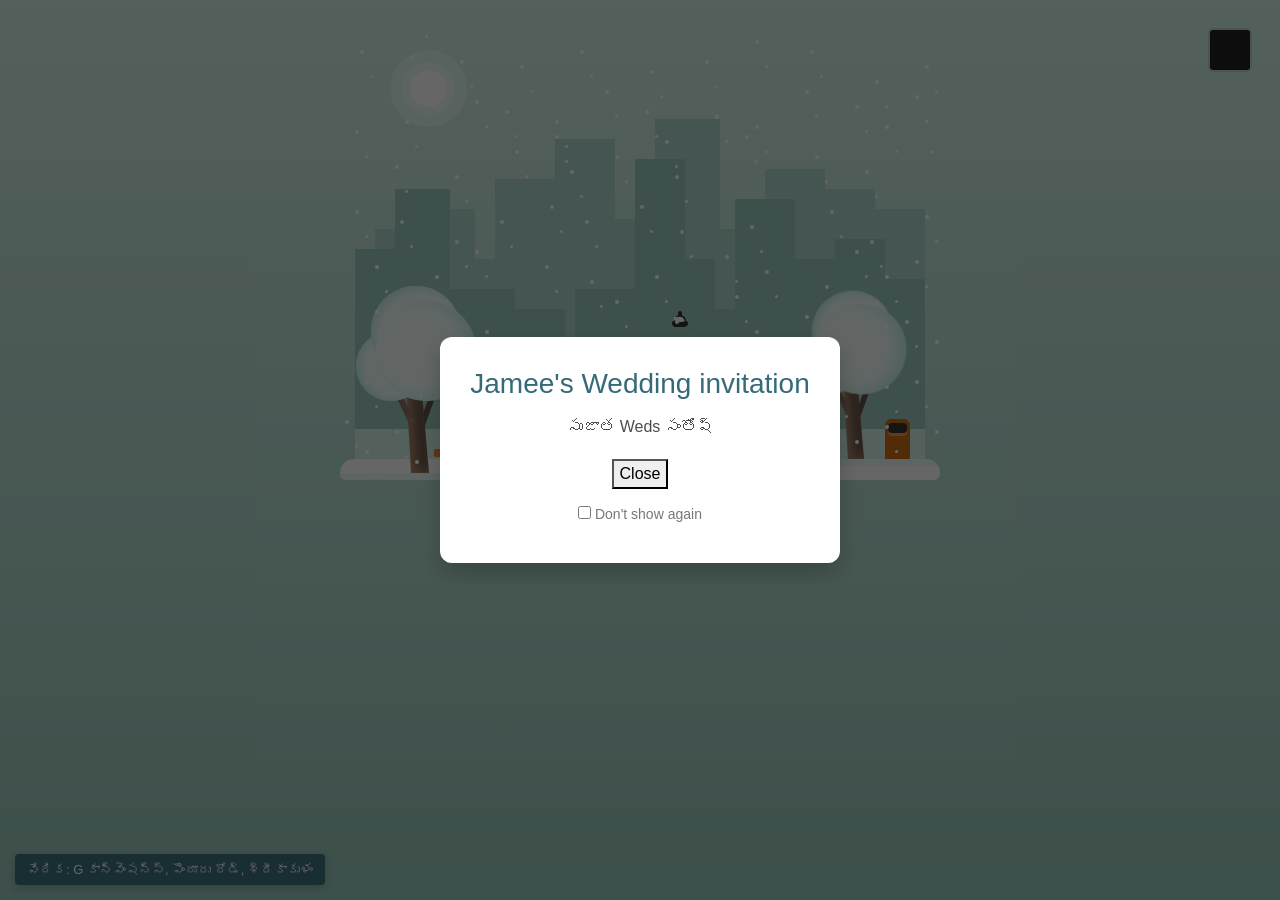
<file: index.html>
<!DOCTYPE html>
<html lang="en">
  <head>
    <meta charset="UTF-8">
    <title>జామి వారి పెండ్లి పిలుపు</title>
    <link rel="stylesheet" href="https://cdnjs.cloudflare.com/ajax/libs/twitter-bootstrap/4.1.3/css/bootstrap.min.css">
    <link rel="stylesheet" href="./style.css">
  </head>
    
  <body>

    <div id="welcome-popup" class="popup-overlay">
      <div class="popup-box">
        <h3>Jamee's Wedding invitation </h3>
        <p> సుజాత Weds సంతోష్</p>
        
        <button id="closeBtn">Close</button>
        <div class="checkbox-container">
          <input type="checkbox" id="dont-show-again">
          <label for="dont-show-again">Don't show again</label>
        </div>
      </div>
    </div>

    <div class="background-linear"></div>

    <div class="wrapper">
      <div class="winter-wrapper">
        <div class="snow-wrapper big">
          <div class="snow-wrap">
            <span></span><span></span><span></span><span></span><span></span><span></span><span></span><span></span><span></span><span></span>
            <span></span><span></span><span></span><span></span><span></span><span></span><span></span><span></span><span></span><span></span>
            <span></span><span></span><span></span><span></span><span></span><span></span><span></span><span></span><span></span><span></span>
            <span></span><span></span><span></span><span></span><span></span><span></span><span></span><span></span><span></span><span></span>
            <span></span><span></span><span></span><span></span><span></span><span></span><span></span><span></span><span></span><span></span>
            <span></span><span></span><span></span><span></span><span></span><span></span><span></span><span></span><span></span><span></span>
            <span></span><span></span><span></span><span></span><span></span><span></span><span></span><span></span><span></span><span></span>
            <span></span><span></span><span></span><span></span><span></span><span></span><span></span><span></span><span></span><span></span>
            <span></span><span></span><span></span><span></span><span></span><span></span><span></span><span></span><span></span><span></span>
            <span></span><span></span><span></span><span></span><span></span><span></span><span></span><span></span>
          </div>
          <div class="snow-wrap snd">
            <span></span><span></span><span></span><span></span><span></span><span></span><span></span><span></span><span></span><span></span>
            <span></span><span></span><span></span><span></span><span></span><span></span><span></span><span></span><span></span><span></span>
            <span></span><span></span><span></span><span></span><span></span><span></span><span></span><span></span><span></span><span></span>
            <span></span><span></span><span></span><span></span><span></span><span></span><span></span><span></span><span></span><span></span>
            <span></span><span></span><span></span><span></span><span></span><span></span><span></span><span></span><span></span><span></span>
            <span></span><span></span><span></span><span></span><span></span><span></span><span></span><span></span><span></span><span></span>
            <span></span><span></span><span></span><span></span><span></span><span></span><span></span><span></span><span></span><span></span>
            <span></span><span></span><span></span><span></span><span></span><span></span><span></span><span></span><span></span><span></span>
            <span></span><span></span><span></span><span></span><span></span><span></span><span></span><span></span><span></span><span></span>
            <span></span><span></span><span></span><span></span><span></span><span></span><span></span><span></span>
          </div>
          <div class="snow-wrap trd">
            <span></span><span></span><span></span><span></span><span></span><span></span><span></span><span></span><span></span><span></span>
            <span></span><span></span><span></span><span></span><span></span><span></span><span></span><span></span><span></span><span></span>
            <span></span><span></span><span></span><span></span><span></span><span></span><span></span><span></span><span></span><span></span>
            <span></span><span></span><span></span><span></span><span></span><span></span><span></span><span></span><span></span><span></span>
            <span></span><span></span><span></span><span></span><span></span><span></span><span></span><span></span><span></span><span></span>
            <span></span><span></span><span></span><span></span><span></span><span></span><span></span><span></span><span></span><span></span>
            <span></span><span></span><span></span><span></span><span></span><span></span><span></span><span></span><span></span><span></span>
            <span></span><span></span><span></span><span></span><span></span><span></span><span></span><span></span><span></span><span></span>
            <span></span><span></span><span></span><span></span><span></span><span></span><span></span><span></span><span></span><span></span>
            <span></span><span></span><span></span><span></span><span></span><span></span><span></span><span></span>
          </div>
        </div>
        <div class="snow-wrapper">
          <div class="snow-wrap">
            <span></span><span></span><span></span><span></span><span></span><span></span><span></span><span></span><span></span><span></span>
            <span></span><span></span><span></span><span></span><span></span><span></span><span></span><span></span><span></span><span></span>
            <span></span><span></span><span></span><span></span><span></span><span></span><span></span><span></span><span></span><span></span>
            <span></span><span></span><span></span><span></span><span></span><span></span><span></span><span></span><span></span><span></span>
            <span></span><span></span><span></span><span></span><span></span><span></span><span></span><span></span><span></span><span></span>
            <span></span><span></span><span></span><span></span><span></span><span></span><span></span><span></span><span></span><span></span>
            <span></span><span></span><span></span><span></span><span></span><span></span><span></span><span></span><span></span><span></span>
            <span></span><span></span><span></span><span></span><span></span><span></span><span></span><span></span><span></span><span></span>
            <span></span><span></span><span></span><span></span><span></span><span></span><span></span><span></span><span></span><span></span>
            <span></span><span></span><span></span><span></span><span></span><span></span><span></span><span></span>
          </div>
          <div class="snow-wrap snd">
            <span></span><span></span><span></span><span></span><span></span><span></span><span></span><span></span><span></span><span></span>
            <span></span><span></span><span></span><span></span><span></span><span></span><span></span><span></span><span></span><span></span>
            <span></span><span></span><span></span><span></span><span></span><span></span><span></span><span></span><span></span><span></span>
            <span></span><span></span><span></span><span></span><span></span><span></span><span></span><span></span><span></span><span></span>
            <span></span><span></span><span></span><span></span><span></span><span></span><span></span><span></span><span></span><span></span>
            <span></span><span></span><span></span><span></span><span></span><span></span><span></span><span></span><span></span><span></span>
            <span></span><span></span><span></span><span></span><span></span><span></span><span></span><span></span><span></span><span></span>
            <span></span><span></span><span></span><span></span><span></span><span></span><span></span><span></span><span></span><span></span>
            <span></span><span></span><span></span><span></span><span></span><span></span><span></span><span></span><span></span><span></span>
            <span></span><span></span><span></span><span></span><span></span><span></span><span></span><span></span>
          </div>
          <div class="snow-wrap trd">
            <span></span><span></span><span></span><span></span><span></span><span></span><span></span><span></span><span></span><span></span>
            <span></span><span></span><span></span><span></span><span></span><span></span><span></span><span></span><span></span><span></span>
            <span></span><span></span><span></span><span></span><span></span><span></span><span></span><span></span><span></span><span></span>
            <span></span><span></span><span></span><span></span><span></span><span></span><span></span><span></span><span></span><span></span>
            <span></span><span></span><span></span><span></span><span></span><span></span><span></span><span></span><span></span><span></span>
            <span></span><span></span><span></span><span></span><span></span><span></span><span></span><span></span><span></span><span></span>
            <span></span><span></span><span></span><span></span><span></span><span></span><span></span><span></span><span></span><span></span>
            <span></span><span></span><span></span><span></span><span></span><span></span><span></span><span></span><span></span><span></span>
            <span></span><span></span><span></span><span></span><span></span><span></span><span></span><span></span><span></span><span></span>
            <span></span><span></span><span></span><span></span><span></span><span></span><span></span><span></span>
          </div>
        </div>
        <div class="winter-wrap">
          <div class="sun"></div>
          <div class="bottom-snow">
            <span></span>
          </div>
          <div class="middle-snow"></div>
          <div class="buildings">
            <span></span><span></span><span></span><span></span><span></span><span></span><span></span><span></span><span></span><span></span><span></span><span></span><span></span>
          </div>
          <div class="buildings back">
            <span></span><span></span><span></span><span></span><span></span><span></span><span></span><span></span><span></span><span></span><span></span><span></span>
          </div>
          <div class="swing"></div>
          <div class="swing-over-wrap">
            <div class="swing-over">
              <span></span><span></span><span></span>
            </div>
          </div>
          <div class="swing-left"></div>
          <div class="swing-left-back">
            <span></span><span></span><span></span><span></span>
          </div>
          <div class="bottom-snow-over">
            <span></span>
          </div>
          <div class="box">
            <span></span><span></span><span></span><span></span><span></span><span></span>
            <div class="bucket">
              <span></span><span></span>
            </div>
            <div class="shovel">
              <span></span><span></span><span></span>
            </div>
          </div>
          <div class="lamp">
            <div class="lamp-wrap">
              <span></span><span></span><span></span><span></span><span></span><span></span><span></span><span></span><span></span><span></span><span></span><span></span>
            </div>
          </div>

          <div class="bin">
            <span></span><span></span>
          </div>
          <div class="tree">
            <span></span><span></span><span></span><span></span><span></span><span></span>
          </div>
          <div class="tree right">
            <span></span><span></span><span></span><span></span><span></span><span></span>
          </div>
          <div class="bench">
            <div class="bench-wrap">
              <span></span><span></span><span></span><span></span><span></span><span></span><span></span><span></span><span></span><span></span><span></span><span></span><span></span><span></span><span></span><span></span>
            </div>
          </div>
        </div>
      </div>
    </div>

    <a href="https://codepen.io/ig_design/" class="link-to-portfolio cursor-link" target="_blank"></a>

    <a href="https://maps.app.goo.gl/EKgNoPKHfNQBTcJG8" target="_blank" class="location-tag">
  వేదిక: G కాన్వెంషన్స్, పొందూరు రోడ్, శ్రీకాకుళం
</a>
    <script>
      document.addEventListener('DOMContentLoaded', () => {
        const popup = document.getElementById('welcome-popup');
        const closeBtn = document.getElementById('closeBtn');
        const dontShowCheckbox = document.getElementById('dont-show-again');

        // Check if preferences were saved previously
        if (localStorage.getItem('hideWelcomePopup') === 'true') {
          popup.classList.add('popup-hidden');
        }

        if (closeBtn) {
          closeBtn.addEventListener('click', () => {
            if (dontShowCheckbox && dontShowCheckbox.checked) {
              localStorage.setItem('hideWelcomePopup', 'true');
            }
            popup.classList.add('popup-hidden');
          });
        }

        const leftTree = document.querySelector('.tree:not(.right)');
        const rightTree = document.querySelector('.tree.right');
        const bench = document.querySelector('.bench');

        if (leftTree) {
          leftTree.addEventListener('click', () => {
            alert('వధువు: సుజాత!');
          });
        }

        if (rightTree) {
          rightTree.addEventListener('click', () => {
            alert('వరుడు: సంతోష్!');
          });
        }

        if (bench) {
          bench.addEventListener('click', () => {
            alert('వేదిక: జి కన్వెన్షన్ హాల్, పొందూరు రోడ్, శ్రీకాకుళం! Date 10/05/2026');
          });
        }
      });
    </script>
  </body>
</html>
</file>
<file: style.css>
body{
	width: 100%;
	display: block;
	background: linear-gradient(#d2f0e6, #9ac8bb);
}
/* Popup Styling */
.popup-overlay {
  position: fixed;
  top: 0;
  left: 0;
  width: 100%;
  height: 100%;
  background: rgba(0, 0, 0, 0.6);
  display: flex;
  justify-content: center;
  align-items: center;
  z-index: 9999;
  opacity: 1;
  transition: opacity 0.3s ease;
}

.popup-box {
  background: #ffffff;
  padding: 30px;
  border-radius: 12px;
  text-align: center;
  max-width: 400px;
  width: 90%;
  box-shadow: 0 10px 25px rgba(0, 0, 0, 0.2);
}

.popup-box h3 {
  color: #366a78;
  margin-bottom: 15px;
}

.popup-box p {
  color: #4f4c4d;
  margin-bottom: 20px;
}

#close-Btn {
  background: #366a78;
  color: #fff;
  border: none;
  padding: 10px 20px;
  font-size: 16px;
  border-radius: 6px;
  cursor: pointer;
  transition: background 0.2s;
}

#close-Btn:hover {
  background: #274b55;
}

.checkbox-container {
  margin-top: 15px;
  font-size: 14px;
  color: #777;
}

.popup-hidden {
  display: none !important;
}
#popup-container {
  position: absolute;
  top: 0;
  left: 0;
  width: 100%;
  height: 100%;
  background: rgba(0, 0, 0, 0.5); /* Dim the background */
  display: flex;
  justify-content: center;
  align-items: center;
  z-index: 1000; /* Ensure it stays on top of the snow */
}

.popup-content {
  background: white;
  padding: 20px;
  border-radius: 10px;
  text-align: center;
  box-shadow: 0 4px 15px rgba(0,0,0,0.3);
}

.popup-hidden {
  display: none !important;
}
.background-linear{
	position: fixed;
	width: 100%;
	height: 100%;
	display: block;
	background: linear-gradient(#d2f0e6, #9ac8bb);
	z-index: 1;
}
.wrapper{
	position: relative;
	width: 100%;
	display: block;
	padding-top: 30px;
	padding-bottom: 30px;
	z-index: 2;
}
.winter-wrapper{
	position: relative;
	width: 600px;
	height: 450px;
	display: block;
	margin: 0 auto;
	z-index: 2;
	overflow: hidden;
}
.winter-wrap{
	position: absolute;
	top: 0;
	left: 0;
	z-index: 10;
    width: 100%;
	height: 100%;
	overflow: hidden;
}
.snow-wrapper{
	position: absolute;
	top: -900px;
	left: 0;
	width: 600px;
	height: 1350px;
	display: block;
	margin: 0 auto;
	z-index: 200;
	overflow: hidden;
	animation: moveSnow-one 18s linear infinite;
	-webkit-transition: all 300ms linear;
	transition: all 300ms linear; 
}
.snow-wrapper.big{
	top: -875px;
	left: 10px;
	animation: moveSnow-two 20s linear infinite;
}
@keyframes moveSnow-one {
  0% { 
		transform: translate(0, 0);  
  }
  25% { 
		transform: translate(-20px, 8.33333333333333%);  
  }
  50% { 
		transform: translate(-40px, 16.6666666666666%);  
  }
  75% { 
		transform: translate(-20px, 24.99999999999999%);  
  }
  100% { 
		transform: translate(0, 33.333333333333%);  
  }
}
@keyframes moveSnow-two {
  0% { 
		transform: translate(0, 0);  
  }
  25% { 
		transform: translate(15px, 8.33333333333333%);  
  }
  50% { 
		transform: translate(30px, 16.6666666666666%);  
  }
  75% { 
		transform: translate(15px, 24.99999999999999%);  
  }
  100% { 
		transform: translate(0, 33.333333333333%);  
  }
}
.snow-wrap{
	position: absolute;
	top: 0;
	left: 0;
	width: 600px;
	height: 450px;
	display: block;
	margin: 0 auto;
	z-index: 1;
	overflow: hidden;
}
.snow-wrap.snd{
	top: 450px;
}
.snow-wrap.trd{
	top: 900px;
}
.snow-wrapper.big .snow-wrap span{
	width: 3px;
	height: 3px;
}
.snow-wrap span{
	position: absolute;
	top: 20px;
	left: 20px;
	width: 4px;
	height: 4px;
	border-radius: 50%;
	background-color: #fefefe;
}
.snow-wrap span:nth-child(2){
	top: 25px;
	left: 70px;
}
.snow-wrap span:nth-child(3){
	top: 30px;
	left: 120px;
}
.snow-wrap span:nth-child(4){
	top: 35px;
	left: 180px;
}
.snow-wrap span:nth-child(5){
	top: 20px;
	left: 240px;
}
.snow-wrap span:nth-child(6){
	top: 40px;
	left: 310px;
}
.snow-wrap span:nth-child(7){
	top: 30px;
	left: 365px;
}
.snow-wrap span:nth-child(8){
	top: 10px;
	left: 415px;
}
.snow-wrap span:nth-child(9){
	top: 20px;
	left: 470px;
}
.snow-wrap span:nth-child(10){
	top: 50px;
	left: 535px;
}
.snow-wrap span:nth-child(11){
	top: 35px;
	left: 585px;
}
.snow-wrap span:nth-child(12){
	top: 100px;
	left: 15px;
}
.snow-wrap span:nth-child(13){
	top: 90px;
	left: 65px;
}
.snow-wrap span:nth-child(14){
	top: 70px;
	left: 135px;
}
.snow-wrap span:nth-child(15){
	top: 80px;
	left: 165px;
}
.snow-wrap span:nth-child(16){
	top: 90px;
	left: 215px;
}
.snow-wrap span:nth-child(17){
	top: 60px;
	left: 265px;
}
.snow-wrap span:nth-child(18){
	top: 80px;
	left: 305px;
}
.snow-wrap span:nth-child(19){
	top: 110px;
	left: 325px;
}
.snow-wrap span:nth-child(20){
	top: 85px;
	left: 375px;
}
.snow-wrap span:nth-child(21){
	top: 95px;
	left: 415px;
}
.snow-wrap span:nth-child(22){
	top: 60px;
	left: 465px;
}
.snow-wrap span:nth-child(23){
	top: 75px;
	left: 515px;
}
.snow-wrap span:nth-child(24){
	top: 95px;
	left: 545px;
}
.snow-wrap span:nth-child(25){
	top: 65px;
	left: 575px;
}
.snow-wrap span:nth-child(26){
	top: 135px;
	left: 55px;
}
.snow-wrap span:nth-child(27){
	top: 145px;
	left: 115px;
}
.snow-wrap span:nth-child(28){
	top: 120px;
	left: 175px;
}
.snow-wrap span:nth-child(29){
	top: 105px;
	left: 215px;
}
.snow-wrap span:nth-child(30){
	top: 140px;
	left: 230px;
}
.snow-wrap span:nth-child(31){
	top: 125px;
	left: 275px;
}
.snow-wrap span:nth-child(32){
	top: 145px;
	left: 335px;
}
.snow-wrap span:nth-child(33){
	top: 105px;
	left: 405px;
}
.snow-wrap span:nth-child(34){
	top: 125px;
	left: 475px;
}
.snow-wrap span:nth-child(35){
	top: 140px;
	left: 525px;
}
.snow-wrap span:nth-child(36){
	top: 120px;
	left: 590px;
}
.snow-wrap span:nth-child(37){
	top: 180px;
	left: 15px;
}
.snow-wrap span:nth-child(38){
	top: 190px;
	left: 60px;
}
.snow-wrap span:nth-child(39){
	top: 210px;
	left: 115px;
}
.snow-wrap span:nth-child(40){
	top: 190px;
	left: 160px;
}
.snow-wrap span:nth-child(41){
	top: 175px;
	left: 210px;
}
.snow-wrap span:nth-child(42){
	top: 190px;
	left: 245px;
}
.snow-wrap span:nth-child(43){
	top: 175px;
	left: 300px;
}
.snow-wrap span:nth-child(44){
	top: 200px;
	left: 340px;
}
.snow-wrap span:nth-child(45){
	top: 195px;
	left: 410px;
}
.snow-wrap span:nth-child(46){
	top: 180px;
	left: 490px;
}
.snow-wrap span:nth-child(47){
	top: 210px;
	left: 530px;
}
.snow-wrap span:nth-child(48){
	top: 185px;
	left: 585px;
}
.snow-wrap span:nth-child(49){
	top: 235px;
	left: 35px;
}
.snow-wrap span:nth-child(50){
	top: 245px;
	left: 95px;
}
.snow-wrap span:nth-child(51){
	top: 220px;
	left: 135px;
}
.snow-wrap span:nth-child(52){
	top: 235px;
	left: 205px;
}
.snow-wrap span:nth-child(53){
	top: 250px;
	left: 250px;
}
.snow-wrap span:nth-child(54){
	top: 245px;
	left: 315px;
}
.snow-wrap span:nth-child(55){
	top: 225px;
	left: 385px;
}
.snow-wrap span:nth-child(56){
	top: 240px;
	left: 425px;
}
.snow-wrap span:nth-child(57){
	top: 255px;
	left: 485px;
}
.snow-wrap span:nth-child(58){
	top: 220px;
	left: 515px;
}
.snow-wrap span:nth-child(59){
	top: 245px;
	left: 545px;
}
.snow-wrap span:nth-child(60){
	top: 230px;
	left: 575px;
}
.snow-wrap span:nth-child(61){
	top: 280px;
	left: 35px;
}
.snow-wrap span:nth-child(62){
	top: 295px;
	left: 85px;
}
.snow-wrap span:nth-child(63){
	top: 300px;
	left: 145px;
}
.snow-wrap span:nth-child(64){
	top: 310px;
	left: 205px;
}
.snow-wrap span:nth-child(65){
	top: 270px;
	left: 275px;
}
.snow-wrap span:nth-child(66){
	top: 290px;
	left: 335px;
}
.snow-wrap span:nth-child(67){
	top: 265px;
	left: 395px;
}
.snow-wrap span:nth-child(68){
	top: 300px;
	left: 415px;
}
.snow-wrap span:nth-child(69){
	top: 285px;
	left: 465px;
}
.snow-wrap span:nth-child(70){
	top: 270px;
	left: 535px;
}
.snow-wrap span:nth-child(71){
	top: 290px;
	left: 565px;
}
.snow-wrap span:nth-child(72){
	top: 310px;
	left: 595px;
}
.snow-wrap span:nth-child(73){
	top: 350px;
	left: 25px;
}
.snow-wrap span:nth-child(74){
	top: 340px;
	left: 70px;
}
.snow-wrap span:nth-child(75){
	top: 350px;
	left: 135px;
}
.snow-wrap span:nth-child(76){
	top: 330px;
	left: 190px;
}
.snow-wrap span:nth-child(77){
	top: 320px;
	left: 245px;
}
.snow-wrap span:nth-child(78){
	top: 355px;
	left: 300px;
}
.snow-wrap span:nth-child(79){
	top: 345px;
	left: 355px;
}
.snow-wrap span:nth-child(80){
	top: 350px;
	left: 415px;
}
.snow-wrap span:nth-child(81){
	top: 320px;
	left: 450px;
}
.snow-wrap span:nth-child(82){
	top: 360px;
	left: 495px;
}
.snow-wrap span:nth-child(83){
	top: 355px;
	left: 545px;
}
.snow-wrap span:nth-child(84){
	top: 350px;
	left: 575px;
}
.snow-wrap span:nth-child(85){
	top: 390px;
	left: 5px;
}
.snow-wrap span:nth-child(86){
	top: 400px;
	left: 55px;
}
.snow-wrap span:nth-child(87){
	top: 380px;
	left: 115px;
}
.snow-wrap span:nth-child(88){
	top: 410px;
	left: 175px;
}
.snow-wrap span:nth-child(89){
	top: 385px;
	left: 235px;
}
.snow-wrap span:nth-child(90){
	top: 390px;
	left: 305px;
}
.snow-wrap span:nth-child(91){
	top: 370px;
	left: 375px;
}
.snow-wrap span:nth-child(92){
	top: 385px;
	left: 425px;
}
.snow-wrap span:nth-child(93){
	top: 405px;
	left: 485px;
}
.snow-wrap span:nth-child(94){
	top: 410px;
	left: 515px;
}
.snow-wrap span:nth-child(95){
	top: 395px;
	left: 545px;
}
.snow-wrap span:nth-child(96){
	top: 400px;
	left: 595px;
}
.snow-wrap span:nth-child(97){
	top: 420px;
	left: 25px;
}
.snow-wrap span:nth-child(98){
	top: 430px;
	left: 75px;
}
.snow-wrap span:nth-child(99){
	top: 420px;
	left: 125px;
}
.snow-wrap span:nth-child(100){
	top: 425px;
	left: 170px;
}
.snow-wrap span:nth-child(101){
	top: 440px;
	left: 235px;
}
.snow-wrap span:nth-child(102){
	top: 410px;
	left: 270px;
}
.snow-wrap span:nth-child(103){
	top: 425px;
	left: 335px;
}
.snow-wrap span:nth-child(104){
	top: 435px;
	left: 385px;
}
.snow-wrap span:nth-child(105){
	top: 410px;
	left: 440px;
}
.snow-wrap span:nth-child(106){
	top: 440px;
	left: 500px;
}
.snow-wrap span:nth-child(107){
	top: 430px;
	left: 535px;
}
.snow-wrap span:nth-child(108){
	top: 435px;
	left: 585px;
}

.sun{
	position: absolute;
	top: 40px;
	left: 70px;
	width: 37px;
	display: block;
	height: 37px;
	background-color: #fff;
	border-radius: 50%;
	box-shadow: 
        0 0 0 8px #e9fcf6,
        0 0 0 20px #dcf7ee;
	z-index: 1;
	animation: brilla-sun 3s alternate infinite;
}
@keyframes brilla-sun{
	0%, 100%{
	box-shadow: 
        0 0 0 8px #e9fcf6,
        0 0 0 20px #dcf7ee;
	}
	50%{
	box-shadow:
        0 0 0 5px #e9fcf6,
        0 0 0 14px #dcf7ee;
	}
}
.bottom-snow{
	position: absolute;
	bottom: 0;
	left: 0;
	width: 100%;
	display: block;
	height: 21px;
	background-color: #fff;
	z-index: 1; 
	border-top-left-radius: 14px;
	border-top-right-radius: 14px;
	border-bottom-left-radius: 6px;
	border-bottom-right-radius: 6px;
	overflow: hidden;
}
.bottom-snow span{
	position: absolute;
	right: 0;
	top: 0;
	width: 50%;
	height: 7px;
	display: block;
	background-color: #e6fcf9;
	border-radius: 4px;
}
.bottom-snow-over{
	position: absolute;
	bottom: 0;
	left: 0;
	width: 100%;
	display: block;
	height: 21px;
	z-index: 60; 
	border-top-left-radius: 14px;
	border-top-right-radius: 14px;
	border-bottom-left-radius: 6px;
	border-bottom-right-radius: 6px;
	overflow: hidden;
}
.bottom-snow-over span{
	position: absolute;
	bottom: 0;
	left: 0;
	width: 65%;
	display: block;
	height: 7px;
	background-color: #e6fcf9;
	z-index: 1; 
	border-radius: 4px;
}
.middle-snow{
	position: absolute;
	bottom: 21px;
	left: 15px;
	width: calc(100% - 30px);
	display: block;
	height: 30px;
	background-color: #d2f0e6;
	z-index: 1; 
	overflow: hidden;
}
.buildings {
	position: absolute;
	bottom: 51px;
	left: 15px;
	width: calc(100% - 30px);
	height: 399px;
	display: block;
	z-index: 2; 
	overflow: hidden;
}
.buildings span{
	position: absolute;
	bottom: 0;
	left: 0;
	width: 40px;
	height: 180px;
	background-color: #9ac8bb;
}
.buildings span:nth-child(2){
	left: 40px;
	width: 55px;
	height: 240px;
}
.buildings span:nth-child(3){
	left: 95px;
	width: 65px;
	height: 140px;
}
.buildings span:nth-child(4){
	left: 160px;
	width: 50px;
	height: 120px;
}
.buildings span:nth-child(5){
	left: 210px;
	width: 10px;
	height: 80px;
}
.buildings span:nth-child(6){
	left: 220px;
	width: 60px;
	height: 140px;
}
.buildings span:nth-child(7){
	left: 280px;
	width: 50px;
	height: 270px;
}
.buildings span:nth-child(8){
	left: 330px;
	width: 30px;
	height: 170px;
}
.buildings span:nth-child(9){
	left: 360px;
	width: 20px;
	height: 120px;
}
.buildings span:nth-child(10){
	left: 380px;
	width: 60px;
	height: 230px;
}
.buildings span:nth-child(11){
	left: 440px;
	width: 40px;
	height: 170px;
}
.buildings span:nth-child(12){
	left: 480px;
	width: 50px;
	height: 190px;
}
.buildings span:nth-child(13){
	left: 530px;
	width: 40px;
	height: 150px;
}
.buildings.back {
	z-index: 1; 
}
.buildings.back span{
	width: 20px;
	height: 140px;
	background-color: #acd7cd;
}
.buildings.back span:nth-child(2){
	left: 20px;
	width: 60px;
	height: 200px;
}
.buildings.back span:nth-child(3){
	left: 80px;
	width: 40px;
	height: 220px;
}
.buildings.back span:nth-child(4){
	left: 120px;
	width: 20px;
	height: 170px;
}
.buildings.back span:nth-child(5){
	left: 140px;
	width: 60px;
	height: 250px;
}
.buildings.back span:nth-child(6){
	left: 200px;
	width: 60px;
	height: 290px;
}
.buildings.back span:nth-child(7){
	left: 260px;
	width: 40px;
	height: 210px;
}
.buildings.back span:nth-child(8){
	left: 300px;
	width: 65px;
	height: 310px;
}
.buildings.back span:nth-child(9){
	left: 365px;
	width: 45px;
	height: 200px;
}
.buildings.back span:nth-child(10){
	left: 410px;
	width: 60px;
	height: 260px;
}
.buildings.back span:nth-child(11){
	left: 470px;
	width: 50px;
	height: 240px;
}
.buildings.back span:nth-child(12){
	left: 520px;
	width: 50px;
	height: 220px;
}
.swing{
	position: absolute;
	bottom: 2px;
	left: 240px;
	width: 50px;
	height: 100px;
	border: 5px solid #366a78;
	border-color: #366a78 #366a78 transparent #366a78;
	border-top-left-radius: 10px;
	border-top-right-radius: 10px;
	display: block;
	z-index: 5; 
	overflow: hidden;
}
.swing-over-wrap{
	position: absolute;
	bottom: 2px;
	left: 265px;
	z-index: 6; 
	perspective: 400px;
}
.swing-over{
	position: absolute;
	bottom: 0;
	left: 0;
	margin-left: -25px;
	width: 50px;
	height: 95px;
	display: block;
	transform-origin: center top;
	animation: swinging 3s ease infinite;
}
@keyframes swinging{
	0%, 100%{
		transform: rotateX(25deg);
	}
	50%{
		transform: rotateX(-25deg);
	}
}
.swing-over span{
	position: absolute;
	bottom: 22px;
	left: 10px;
	width: 30px;
	height: 6px;
	border-radius: 3px;
	background-color: #f08139;
	display: block;
	z-index: 5; 
	overflow: hidden;
}
.swing-over span:nth-child(2){
	bottom: auto;
	top: 0;
	left: 13px;
	width: 2px;
	height: 74px;
	border-radius: 0;
	background-color: #4f4c4d;
	z-index: 4;
}
.swing-over span:nth-child(3){
	bottom: auto;
	top: 0;
	left: auto;
	right: 13px;
	width: 2px;
	height: 74px;
	border-radius: 0;
	background-color: #4f4c4d;
	z-index: 4;
}
.swing-left{
	position: absolute;
	bottom: 2px;
	left: 195px;
	width: 50px;
	height: 80px;
	border: 5px solid #366a78;
	border-color: #366a78 transparent transparent #366a78;
	border-top-left-radius: 10px;
	display: block;
	z-index: 4; 
}
.swing-left-back{
	position: absolute;
	bottom: 2px;
	left: 195px;
	width: 50px;
	height: 80px;
	display: block;
	z-index: 3; 
}
.swing-left-back span{
	position: absolute;
	top: 14px;
	left: -2px;
	width: 54px;
	height: 4px;
	border-radius: 2px;
	display: block;
	background-color: #986233;
}
.swing-left-back span:nth-child(2){
	top: 30px;
}
.swing-left-back span:nth-child(3){
	top: 46px;
}
.swing-left-back span:nth-child(4){
	top: 62px;
}
.box{
	position: absolute;
	bottom: 7px;
	left: 100px;
	display: block;
	z-index: 30;
}
.box span{
	position: absolute;
	bottom: 0;
	left: 0;
	width: 100px;
	height: 12px;
	background-color: #986233;
	display: block;
	z-index: 5;
}
.box span:nth-child(2){
	bottom: 12px;
	height: 4px;
	background-color: #5e3e25;
}
.box span:nth-child(3){
	bottom: 16px;
	height: 8px;
	left: -6px;
	width: 112px;
	border-radius: 2px;
	background-color: #f08139;
}
.box span:nth-child(4){
	bottom: -16px;
	left: 0;
	height: 50px;
	width: 50px;
	border-radius: 50%;
	background-color: #fff;
	z-index: 4;
}
.box span:nth-child(5){
	bottom: 12px;
	left: 10px;
	height: 20px;
	width: 90px;
	border-top-right-radius: 150%;
	border-top-left-radius: 150%;
	background-color: #fff;
	z-index: 4;
}
.box span:nth-child(6){
	bottom: 7px;
	left: 25px;
	height: 30px;
	width: 60px;
	border-top-right-radius: 150%;
	border-top-left-radius: 150%;
	background-color: #b6ded5;
	z-index: 3;
}
.bucket{
	position: absolute;
	bottom: 30px;
	left: 42px;
	display: block;
	z-index: 5;
	perspective: 100px;
}
.bucket span{
	position: absolute;
	bottom: 0;
	left: 50%;
	margin-left: -8px;
	height: 25px;
	width: 16px;
	display: block;
	background-color: #b94b00;
	z-index: 1;
	border-bottom-left-radius: 3px;
	border-bottom-right-radius: 3px;
	transform-origin: center bottom;
	transform: rotateX(-55deg);
}
.bucket span:nth-child(2){
	bottom: 15px;
	left: 50%;
	margin-left: -12px;
	height: 5px;
	width: 24px;
	background-color: #ef8136;
	z-index: 2;
	border-radius: 2px;
	transform-origin: center bottom;
	transform: rotateX(0);
}
.shovel{
	position: absolute;
	bottom: 22px;
	left: 13px;
	display: block;
	z-index: 2;
	transform-origin: center bottom;
	transform: rotateZ(-20deg);
}
.shovel span{
	position: absolute;
	bottom: 0;
	left: 0;
	display: block;
	z-index: 1;
	height: 18px;
	width: 14px;
	border-bottom-left-radius: 70%;
	border-bottom-right-radius: 70%;
	background-color: #366a78;
}
.shovel span:nth-child(2){
	bottom: 13px;
	left: 5px;
	display: block;
	z-index: 2;
	height: 33px;
	width: 4px;
	border-radius: 2px;
	background-color: #4c9cb5;
}
.shovel span:nth-child(3){
	bottom: 42px;
	left: 2px;
	z-index: 2;
	height: 4px;
	width: 10px;
	border-radius: 2px;
	background-color: #4c9cb5;
}
.lamp{
	position: absolute;
	bottom: 21px;
	left: 340px;
	display: block;
	z-index: 2;
	transform-origin: center bottom;
	perspective: 40px;
}
.lamp-wrap{
	position: absolute;
	bottom: 0;
	left: -9px;
	display: block;
	z-index: 2;
}
.lamp-wrap span{
	position: absolute;
	bottom: 0;
	left: 0;
	height: 6px;
	width: 18px;
	display: block;
	z-index: 2;
	background-color: #666;
}
.lamp-wrap span:nth-child(2){
	bottom: 6px;
	left: 2px;
	height: 55px;
	width: 14px;
	background-color: #333;
	transform-origin: center bottom;
	transform: rotateX(20deg);
}
.lamp-wrap span:nth-child(3){
	bottom: 38px;
	left: 4px;
	height: 8px;
	width: 10px;
	background-color: #666;
	border-top-left-radius: 3px;
	border-top-right-radius: 3px;
}
.lamp-wrap span:nth-child(4){
	bottom: 46px;
	left: 6px;
	height: 40px;
	width: 6px;
	background-color: #333;
}
.lamp-wrap span:nth-child(5){
	bottom: 86px;
	left: 3px;
	height: 6px;
	width: 12px;
	border-radius: 4px;
	background-color: #666;
}
.lamp-wrap span:nth-child(6){
	bottom: 92px;
	left: 7px;
	height: 18px;
	width: 4px;
	background-color: #333;
}
.lamp-wrap span:nth-child(7){
	bottom: 110px;
	left: 4px;
	height: 4px;
	width: 10px;
	background-color: #333;
	border-bottom-left-radius: 3px;
	border-bottom-right-radius: 3px;
}
.lamp-wrap span:nth-child(8){
	bottom: 114px;
	left: 4px;
	height: 6px;
	width: 10px;
	box-shadow: 
		inset 4px 0 0 0px #fffdf1,
		12px 0 14px -0.6px #fceea5, 
		-12px 0 10px -0.6px #fceea5;	
	background-color: #fceea5;
	transform-origin: center bottom;
	transform: rotateX(-50deg);
	z-index: 1;
	animation: lamp 2s alternate infinite;
}
@keyframes lamp{
	0%, 100%{
	box-shadow: 
		inset 4px 0 0 0px #fffdf1,
		12px 0 14px -0.6px #fceea5, 
		-12px 0 10px -0.6px #fceea5;	
	}
	50%{
	box-shadow: 
		inset 4px 0 0 0px #fffdf1,
		9px 0 11px -1px #fceea5, 
		-9px 0 7px -1px #fceea5;	
	}
}
.lamp-wrap span:nth-child(9){
	bottom: 133px;
	left: 1px;
	height: 5px;
	width: 16px;
	border-radius: 2px;
	background-color: #333;
	z-index: 3;
}
.lamp-wrap span:nth-child(10){
	bottom: 132px;
	left: 3px;
	height: 12px;
	width: 12px;
	border-top-left-radius: 100%;
	border-top-right-radius: 100%;
	background-color: #333;
	z-index: 3;
}
.lamp-wrap span:nth-child(11){
	bottom: 140px;
	left: 7px;
	height: 8px;
	width: 4px;
	border-radius: 2px;
	background-color: #333;
	z-index: 3;
}
.lamp-wrap span:nth-child(12){
	left: 3px;
	bottom: 137px;
	border-radius: 4px;
	width: 10px;
	height: 5px;
	background-color: #fff;
	z-index: 12;
	transform: skew(32deg, -4deg);
}
.bench{
	position: absolute;
	bottom: 21px;
	left: 370px;
	display: block;
	z-index: 2;
	transform-origin: center bottom;
	perspective: 40px;
}
.bench-wrap{
	position: absolute;
	bottom: 0;
	left: 0;
	display: block;
	z-index: 2;
}
.bench-wrap span{
	position: absolute;
	bottom: 0;
	left: 5px;
	display: block;
	z-index: 5;
	width: 7px;
	height: 40px;
	border-top-left-radius: 4px;
	border-top-right-radius: 4px;
	background-color: #be7435;
}
.bench-wrap span:nth-child(2){
	left: 85px;
}
.bench-wrap span:nth-child(3){
	left: 0;
	bottom: 33px;
	border-radius: 4px;
	width: 12px;
	height: 7px;
}
.bench-wrap span:nth-child(4){
	left: 85px;
	bottom: 33px;
	border-radius: 4px;
	width: 12px;
	height: 7px;
}
.bench-wrap span:nth-child(5){
	left: 5px;
	bottom: 10px;
	border-radius: 0;
	width: 85px;
	height: 6px;
	background-color: #8c592c;
	z-index: 4;
}
.bench-wrap span:nth-child(6){
	left: 5px;
	bottom: 22px;
	border-radius: 0;
	width: 85px;
	height: 6px;
	background-color: #5e3e25;
	z-index: 4;
}
.bench-wrap span:nth-child(7){
	bottom: 35px;
	width: 7px;
	height: 20px;
	background-color: #8c592c;
	z-index: 4;
}
.bench-wrap span:nth-child(8){
	left: 85px;
	bottom: 35px;
	width: 7px;
	height: 20px;
	background-color: #8c592c;
	z-index: 4;
}
.bench-wrap span:nth-child(9){
	left: 5px;
	bottom: 47px;
	border-radius: 0;
	width: 85px;
	height: 6px;
	background-color: #5e3e25;
	z-index: 3;
}
.bench-wrap span:nth-child(10){
	left: 50px;
	bottom: 25px;
	width: 9px;
	height: 26px;
	background-color: #be7435;
	border-radius: 0;
	z-index: 1;
}
.bench-wrap span:nth-child(11){
	left: 62px;
	bottom: 25px;
	width: 9px;
	height: 26px;
	background-color: #be7435;
	border-radius: 0;
	z-index: 1;
}
.bench-wrap span:nth-child(12){
	left: 74px;
	bottom: 25px;
	width: 9px;
	height: 26px;
	background-color: #be7435;
	border-radius: 0;
	z-index: 1;
}
.bench-wrap span:nth-child(13){
	left: 38px;
	bottom: 25px;
	width: 9px;
	height: 26px;
	background-color: #be7435;
	border-radius: 0;
	z-index: 1;
}
.bench-wrap span:nth-child(14){
	left: 26px;
	bottom: 25px;
	width: 9px;
	height: 26px;
	background-color: #be7435;
	border-radius: 0;
	z-index: 1;
}
.bench-wrap span:nth-child(15){
	left: 14px;
	bottom: 25px;
	width: 9px;
	height: 26px;
	background-color: #be7435;
	border-radius: 0;
	z-index: 1;
}
.bench-wrap span:nth-child(16){
	left: 11px;
	bottom: 52px;
	border-radius: 30%;
	width: 65px;
	height: 4px;
	background-color: #fff;
	z-index: 12;
	transform: skew(52deg, 1deg);
}
.bin{
	position: absolute;
	bottom: 21px;
	right: 30px;
	width: 25px;
	height: 40px;
	display: block;
	border-top-left-radius: 6px;
	border-top-right-radius: 6px;
	background-color: #ce6f13;
	z-index: 2;
}
.bin span{
	position: absolute;
	top: 4px;
	right: 3px;
	width: 19px;
	height: 10px;
	display: block;
	border-radius: 4px;
	background-color: #333;
	z-index: 2;
}
.bin span:nth-child(2){
	top: 7px;
	background-color: #ff8f45;
	z-index: 1;
}

.tree{
	position: absolute;
	bottom: 7px;
	left: 40px;
	display: block;
	z-index: 50;
	perspective: 100px;
}
.tree.right{
	bottom: 21px;
	left: auto;
	right: 120px;
	transform: scale(0.9);
}
.tree span{
	position: absolute;
	bottom: 72px;
	left: -4px;
	display: block;
	z-index: 3;
	width: 100px;
	height: 100px;
	border-radius: 50%;
	background-color: #f2fefc;
	box-shadow: inset -10px 0 14px 0 #c5f2ed;
	transform: rotate(20deg);
}
.tree span:nth-child(2){
	bottom: 72px;
	left: -24px;
	z-index: 2;
	width: 70px;
	height: 70px;
	box-shadow: inset 5px 0 7px 0 #c5f2ed;
	transform: rotate(-20deg);
}
.tree span:nth-child(3){
	bottom: 97px;
	left: -9px;
	z-index: 2;
	width: 90px;
	height: 90px;
	box-shadow: inset 5px 0 7px 0 #c5f2ed;
	transform: rotate(40deg);
}
.tree span:nth-child(4){
	bottom: 0;
	left: 31px;
	z-index: 1;
	width: 18px;
	height: 100px;
	border-radius: 0;
	background-color: #625044;
	box-shadow: inset 6px 0 13px 0 #b58d74;
	transform: rotate(0);
	transform-origin: center bottom;
	transform: rotateX(10deg);
}
.tree span:nth-child(5){
	bottom: 40px;
	left: 36px;
	z-index: 0;
	width: 6px;
	height: 40px;
	border-radius: 0;
	background-color: #625044;
	box-shadow: none;
	transform: rotate(0);
	transform-origin: center bottom;
	transform: rotate(20deg);
}
.tree span:nth-child(6){
	bottom: 50px;
	left: 29px;
	z-index: 1;
	width: 6px;
	height: 40px;
	border-radius: 0;
	background-color: #625044;
	box-shadow: none;
	box-shadow: inset -3px -4px 22px -4px #b18b73,
	           0 5px 7px -7px #b18b73;
	transform: rotate(0);
	transform-origin: center bottom;
	transform: rotate(-25deg);
}

/* Make sure wrapper elements allow mouse clicks to pass through */
.winter-wrapper,
.winter-wrap {
  pointer-events: none;
}

/* Re-enable interactions for the clickable elements */
.tree,
.bench {
  pointer-events: auto;
  cursor: pointer;
}

/* #Link to profile
================================================== */

.link-to-portfolio {
	position: fixed;
	top: 30px;
	right: 30px;
	z-index: 20;
	cursor: pointer;
	width: 40px;
	height: 40px;
	text-align: center;
	border-radius: 3px;
	background-position: center center;
	background-size: 30px 30px;
	background-repeat: no-repeat;
	background-color: #212121;
	background-image: url('https://blog.codepen.io/wp-content/uploads/2012/06/Button-White-Small.png');
	box-shadow: 0 0 0 2px rgba(0,0,0,.1);
	transition: opacity .2s, border-radius .2s, box-shadow .2s;
	transition-timing-function: ease-out;
}
.link-to-portfolio:hover {
	opacity: 0.8;
	border-radius: 50%;
	box-shadow: 0 0 0 20px rgba(0,0,0,.1);
}




.location-tag {
  position: fixed;
  bottom: 15px;
  left: 15px;
  z-index: 1000;
  background: rgba(54, 106, 120, 0.9);
  color: #fff;
  font-size: 13px;
  padding: 6px 12px;
  border-radius: 4px;
  font-family: Arial, sans-serif;
  box-shadow: 0 2px 8px rgba(0,0,0,0.2);
  text-decoration: none; /* Remove underline */
  cursor: pointer; /* Pointer cursor on hover */
}

.location-tag:hover {
  background-color: rgba(54, 106, 120, 1);
}
</file>
